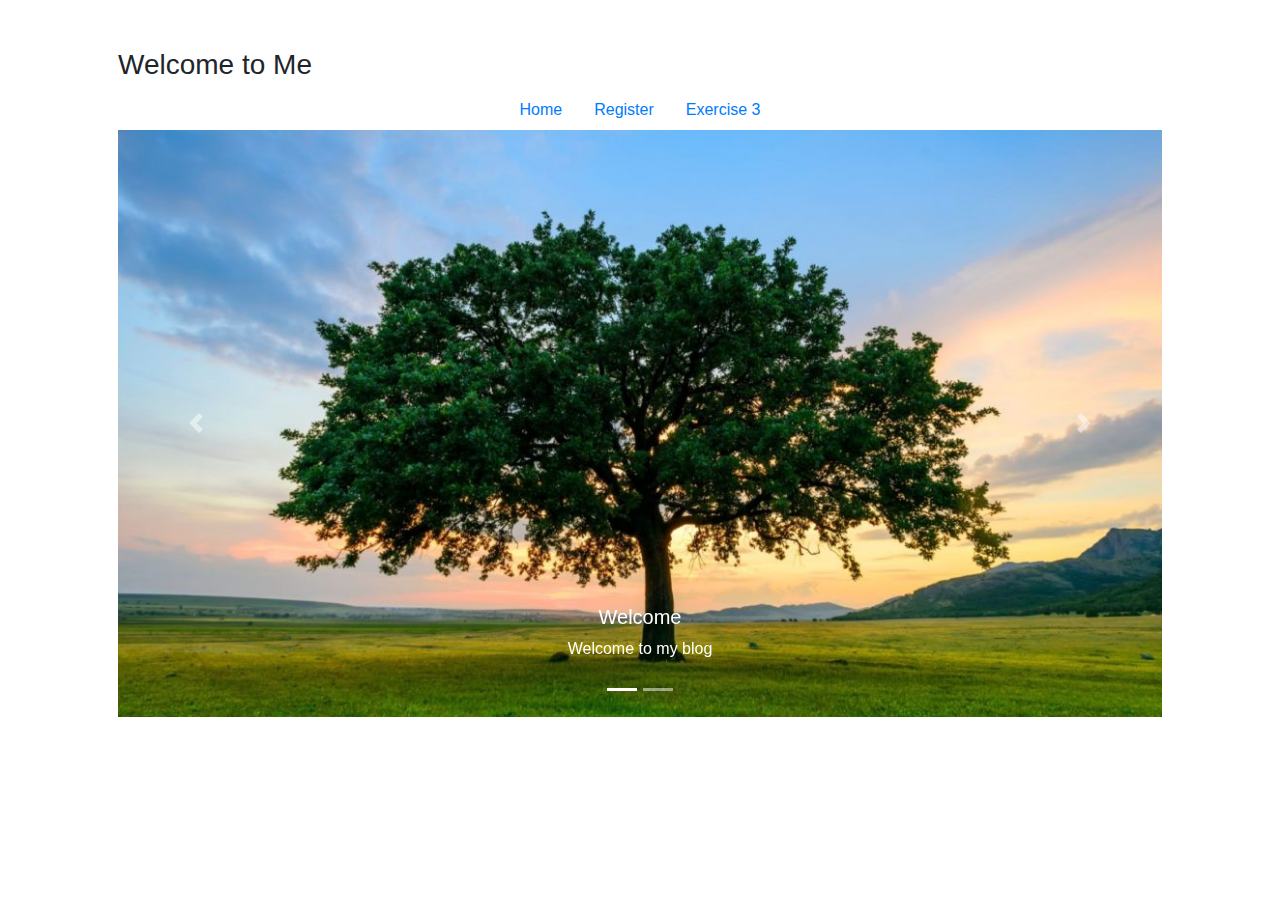
<file: index.html>
<!DOCTYPE html>
<html lang="en">
<head>
    <meta charset="UTF-8">
    <meta name="viewport" content="width=device-width, initial-scale=1.0">
    <meta http-equiv="X-UA-Compatible" content="ie=edge">
    <title>Home</title>
    <link rel="stylesheet" href="./css/bootstrap.min.css">
    <link rel="stylesheet" href="./css/style.css">
</head>
<body>
    <div class="container">
        <header class="masthead mb-auto">
            <div class="inner">
                <h3 class="masthead-brand">Welcome to Me</h3>
                <nav class="nav nav-masthead justify-content-center">
                <a class="nav-link active" href="index.html">Home</a>
                <a class="nav-link" href="register.html">Register</a>
                <a class="nav-link" href="table.html">Exercise 3</a>
                </nav>
            </div>
        </header>
        <div class="bd-example">
            <div id="carouselExampleCaptions" class="carousel slide" data-ride="carousel">
                <ol class="carousel-indicators">
                <li data-target="#carouselExampleCaptions" data-slide-to="0" class="active"></li>
                <li data-target="#carouselExampleCaptions" data-slide-to="1"></li>
                </ol>
                <div class="carousel-inner">
                <div class="carousel-item active">
                    <img src="./img/tree.jpg" class="d-block w-100" alt="">
                    <div class="carousel-caption d-none d-md-block">
                    <h5>Welcome</h5>
                    <p>Welcome to my blog</p>
                    </div>
                </div>
                <div class="carousel-item">
                    <img src="./img/meetup.jpg" class="d-block w-100" alt="">
                    <div class="carousel-caption d-none d-md-block">
                    <h5>Last Event</h5>
                    <p>Meet up Facebook Javascript Development 15</p>
                    </div>
                </div>
                </div>
                <a class="carousel-control-prev" href="#carouselExampleCaptions" role="button" data-slide="prev">
                <span class="carousel-control-prev-icon" aria-hidden="true"></span>
                <span class="sr-only">Previous</span>
                </a>
                <a class="carousel-control-next" href="#carouselExampleCaptions" role="button" data-slide="next">
                <span class="carousel-control-next-icon" aria-hidden="true"></span>
                <span class="sr-only">Next</span>
                </a>
            </div>
        </div>
    </div>
    <script src="./js/jquery-3.4.0.min.js"></script>
    <script src="./js/bootstrap.min.js"></script>
    <script>
        
    </script>
</body>
</html>
</file>
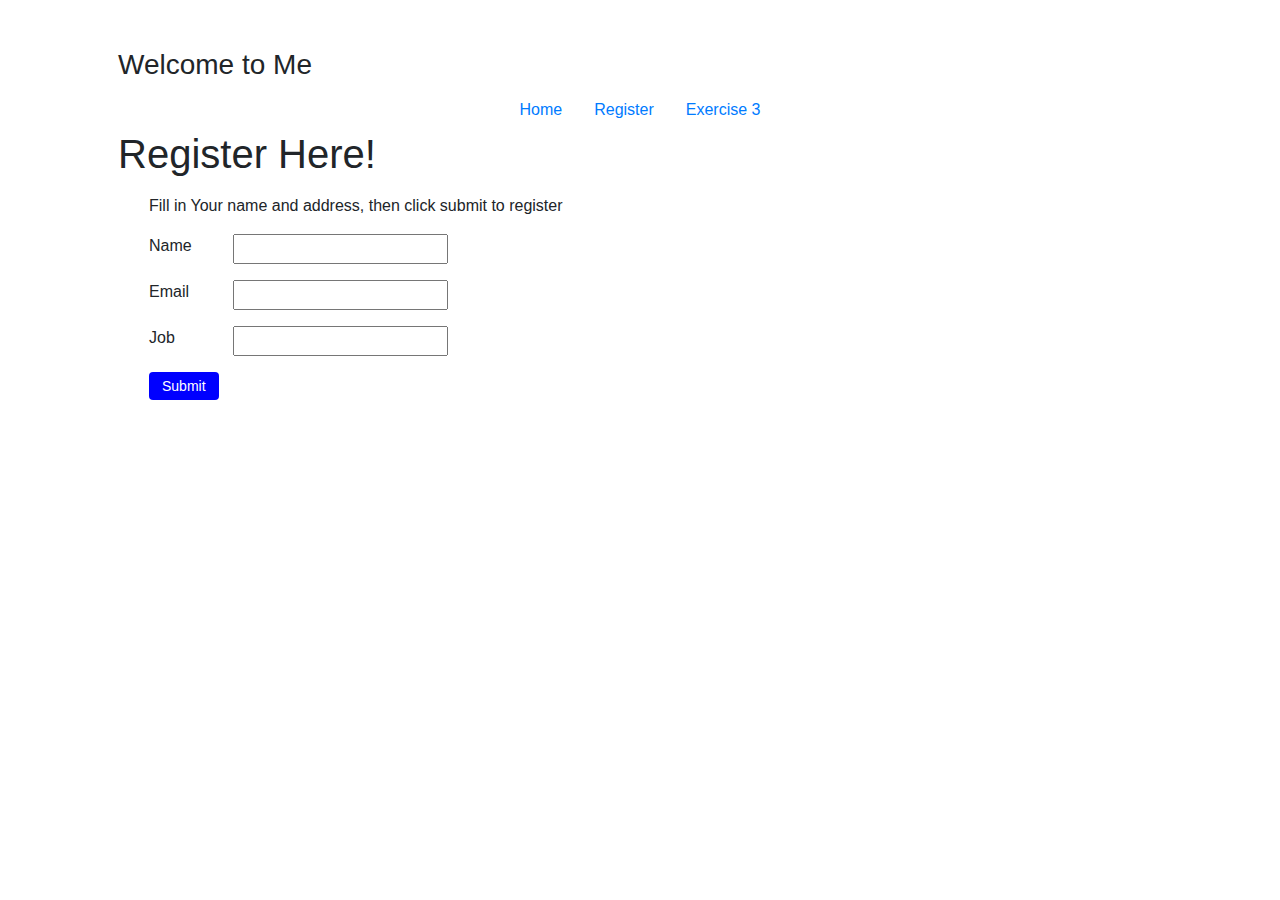
<file: register.html>
<!DOCTYPE html>
<html lang="en">
<head>
    <meta charset="UTF-8">
    <meta name="viewport" content="width=device-width, initial-scale=1.0">
    <meta http-equiv="X-UA-Compatible" content="ie=edge">
    <title>Register Member</title>
    <link rel="stylesheet" href="./css/bootstrap.min.css">
    <link rel="stylesheet" href="./css/style.css">
</head>
<body>
    <div class="container">
        <header class="masthead mb-auto">
            <div class="inner">
                <h3 class="masthead-brand">Welcome to Me</h3>
                <nav class="nav nav-masthead justify-content-center">
                <a class="nav-link active" href="index.html">Home</a>
                <a class="nav-link" href="register.html">Register</a>
                <a class="nav-link" href="table.html">Exercise 3</a>
                </nav>
            </div>
        </header>
        <div class="alert alert-danger alert-dismissible" role="alert">
            <strong>Warning!</strong>
            <br>
            Please fill all field before submit
            <span id='error-text'></span>
        </div>
        <h1>Register Here!</h1>
        <div class="row">
            <div class="col-12">
                    Fill in Your name and address, then click submit to register
            </div>
        </div>
        <form id="formSubmit" action="https://formspree.io/arifin.reinaldo@gmail.com" method="POST">
            <div class="row">
                <div class="col-sm-1">Name</div>
                <div class="col-sm-3"><input type="text" name="txt_nama" id="txt_nama"></div>
            </div>
            <div class="row">
                <div class="col-sm-1">Email</div>
                <div class="col-sm-3"><input type="email" name="txt_email" id="txt_email"></div>
            </div>
            <div class="row">
                <div class="col-sm-1">Job</div>
                <div class="col-sm-3"><input type="text" name="txt_job" id="txt_job"></div>
            </div>
            <div class="row">
                <div class="col-sm-2">
                    <button id="buttSubmit">Submit</button>
                    <button id="buttView">View Data</button> 
                </div>
            </div>
        </form>
    </div>
    <div class="modal fade" id="exampleModal" tabindex="-1" role="dialog" aria-labelledby="exampleModalLabel" aria-hidden="true">
        <div class="modal-dialog" role="document">
          <div class="modal-content">
            <div class="modal-header">
              <h5 class="modal-title" id="exampleModalLabel">Modal title</h5>
              <button type="button" class="close" data-dismiss="modal" aria-label="Close">
                <span aria-hidden="true">&times;</span>
              </button>
            </div>
            <div class="modal-body">
              Do you want to submit this data?
            </div>
            <div class="modal-footer">
              <button type="button" class="btn btn-secondary" data-dismiss="modal">No</button>
              <button type="button" class="btn btn-primary" onclick="submitData()">Yes</button>
            </div>
          </div>
        </div>
      </div>
    <script src="./js/jquery-3.4.0.min.js"></script>
    <script src="./js/bootstrap.min.js"></script>
    <script>
        $(document).ready(function () {
            $('.alert').hide();
            $('#buttSubmit').click(function (e) { 
                e.preventDefault();
                $('.alert').hide();
                let email = $('#txt_email').val();
                let nama = $('#txt_nama').val();
                let job = $('#txt_job').val();
                if(email!=""&&nama!=""&&job!=""){
                    $('#exampleModal').modal('show')
                }else{
                    $('.alert').show();
                }
            });
        });
        function submitData(){
            $('#formSubmit').submit();
        }
    </script>
</body>
</html>
</file>
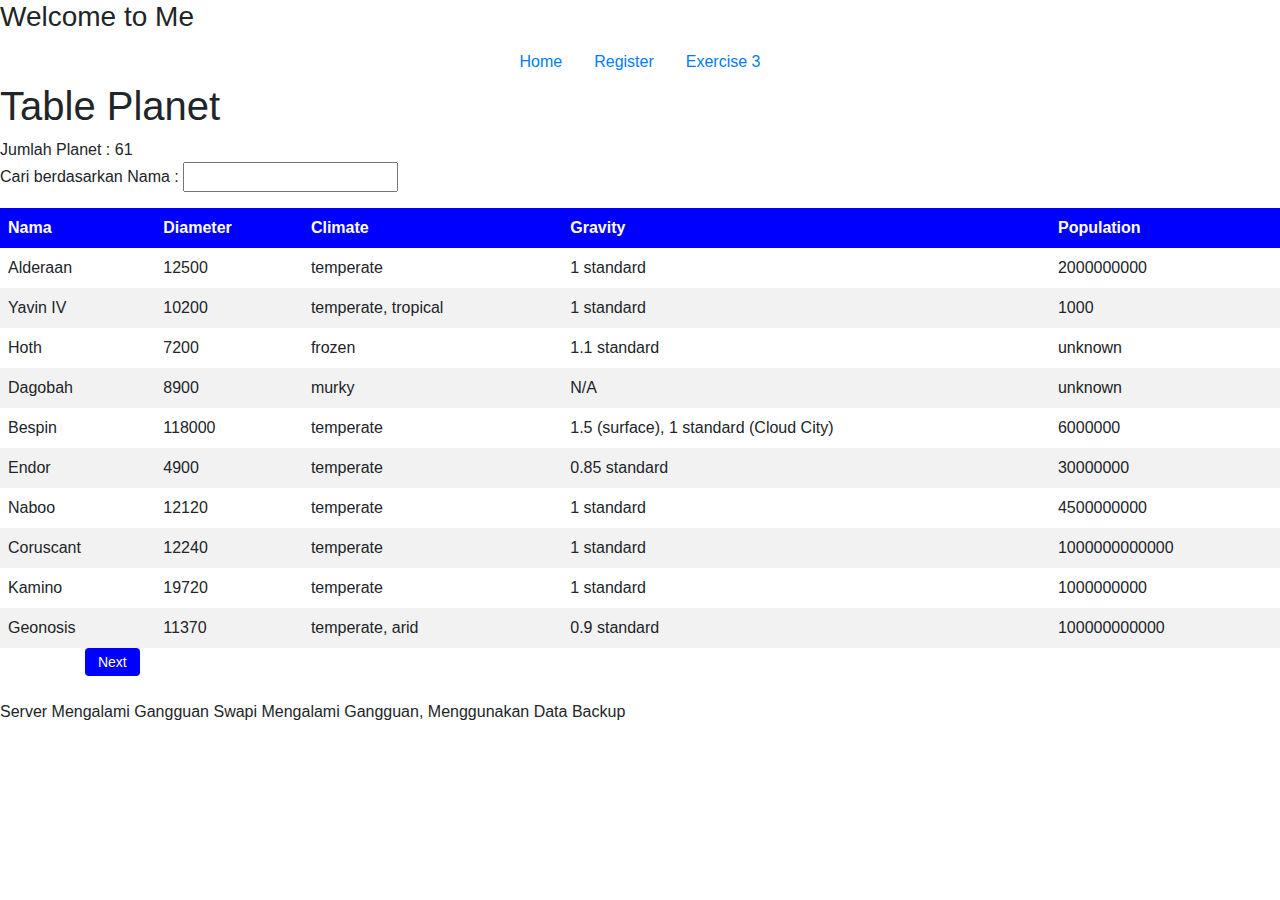
<file: table.html>
<!DOCTYPE html>
<html lang="en">

    <head>
        <meta charset="UTF-8">
        <meta name="viewport" content="width=device-width, initial-scale=1.0">
        <meta http-equiv="X-UA-Compatible" content="ie=edge">
        <title>Document</title>
        <link rel="stylesheet" href="./css/bootstrap.min.css">
        <link rel="stylesheet" href="./css/style.css">
    </head>
<body>
    <div id="container">
        <header class="masthead mb-auto">
            <div class="inner">
                <h3 class="masthead-brand">Welcome to Me</h3>
                <nav class="nav nav-masthead justify-content-center">
                <a class="nav-link active" href="index.html">Home</a>
                <a class="nav-link" href="register.html">Register</a>
                <a class="nav-link" href="table.html">Exercise 3</a>
                </nav>
            </div>
        </header>
        <h1>Table Planet</h1>
        Jumlah Planet : <span id="count">0</span>
        <br>
        Cari berdasarkan Nama : <input type="text" name="" id="filterNama">
        <table id="tablePlanet">
            <thead>
                <tr>
                    <th>Nama</th>
                    <th>Diameter</th>
                    <th>Climate</th>
                    <th>Gravity</th>
                    <th>Population</th>
                </tr>
            </thead>
            <tbody id="bodyTable">
                <tr>
                    <td colspan="5">Loading Data</td>
                </tr>
            </tbody>
        </table>
        <button id="prevButt" onclick="prevClick()">Previous</button>
        <button id="nextButt" onclick="nextClick()">Next</button>
        <br>
        <br><span id="statusServer">Server Mengalami Gangguan Swapi Mengalami Gangguan, Menggunakan Data Backup</span>
    </div>
    <script src="./js/jquery-3.4.0.min.js"></script>
    <script src="./js/bootstrap.min.js"></script>
    <script>
        var results,next,prev,url;
        function defaultState(){
            setDefaultDisplay();
            fetchData();
        }
        function setDefaultDisplay(){
            setVisibility('prevButt', 'hidden');
            setVisibility('nextButt', 'hidden');
            setVisibility('statusServer', 'hidden');
        }
        function setVisibility(id,value){
            document.getElementById(id).style.visibility = value;
        }
        function fetchData(url = "https://swapi.co/api/planets/"){
            fetch(url)
                .then(response => response.json())
                .then(data => {
                    refreshLocal(data);
                })
                .catch(error => {
                    console.error(error)
                    data = {
                    "count": 61, 
                    "next": "https://swapi.co/api/planets/?page=2", 
                    "previous": null, 
                    "results": [
                        {
                            "name": "Alderaan", 
                            "rotation_period": "24", 
                            "orbital_period": "364", 
                            "diameter": "12500", 
                            "climate": "temperate", 
                            "gravity": "1 standard", 
                            "terrain": "grasslands, mountains", 
                            "surface_water": "40", 
                            "population": "2000000000", 
                            "residents": [
                                "https://swapi.co/api/people/5/", 
                                "https://swapi.co/api/people/68/", 
                                "https://swapi.co/api/people/81/"
                            ], 
                            "films": [
                                "https://swapi.co/api/films/6/", 
                                "https://swapi.co/api/films/1/"
                            ], 
                            "created": "2014-12-10T11:35:48.479000Z", 
                            "edited": "2014-12-20T20:58:18.420000Z", 
                            "url": "https://swapi.co/api/planets/2/"
                        }, 
                        {
                            "name": "Yavin IV", 
                            "rotation_period": "24", 
                            "orbital_period": "4818", 
                            "diameter": "10200", 
                            "climate": "temperate, tropical", 
                            "gravity": "1 standard", 
                            "terrain": "jungle, rainforests", 
                            "surface_water": "8", 
                            "population": "1000", 
                            "residents": [], 
                            "films": [
                                "https://swapi.co/api/films/1/"
                            ], 
                            "created": "2014-12-10T11:37:19.144000Z", 
                            "edited": "2014-12-20T20:58:18.421000Z", 
                            "url": "https://swapi.co/api/planets/3/"
                        }, 
                        {
                            "name": "Hoth", 
                            "rotation_period": "23", 
                            "orbital_period": "549", 
                            "diameter": "7200", 
                            "climate": "frozen", 
                            "gravity": "1.1 standard", 
                            "terrain": "tundra, ice caves, mountain ranges", 
                            "surface_water": "100", 
                            "population": "unknown", 
                            "residents": [], 
                            "films": [
                                "https://swapi.co/api/films/2/"
                            ], 
                            "created": "2014-12-10T11:39:13.934000Z", 
                            "edited": "2014-12-20T20:58:18.423000Z", 
                            "url": "https://swapi.co/api/planets/4/"
                        }, 
                        {
                            "name": "Dagobah", 
                            "rotation_period": "23", 
                            "orbital_period": "341", 
                            "diameter": "8900", 
                            "climate": "murky", 
                            "gravity": "N/A", 
                            "terrain": "swamp, jungles", 
                            "surface_water": "8", 
                            "population": "unknown", 
                            "residents": [], 
                            "films": [
                                "https://swapi.co/api/films/2/", 
                                "https://swapi.co/api/films/6/", 
                                "https://swapi.co/api/films/3/"
                            ], 
                            "created": "2014-12-10T11:42:22.590000Z", 
                            "edited": "2014-12-20T20:58:18.425000Z", 
                            "url": "https://swapi.co/api/planets/5/"
                        }, 
                        {
                            "name": "Bespin", 
                            "rotation_period": "12", 
                            "orbital_period": "5110", 
                            "diameter": "118000", 
                            "climate": "temperate", 
                            "gravity": "1.5 (surface), 1 standard (Cloud City)", 
                            "terrain": "gas giant", 
                            "surface_water": "0", 
                            "population": "6000000", 
                            "residents": [
                                "https://swapi.co/api/people/26/"
                            ], 
                            "films": [
                                "https://swapi.co/api/films/2/"
                            ], 
                            "created": "2014-12-10T11:43:55.240000Z", 
                            "edited": "2014-12-20T20:58:18.427000Z", 
                            "url": "https://swapi.co/api/planets/6/"
                        }, 
                        {
                            "name": "Endor", 
                            "rotation_period": "18", 
                            "orbital_period": "402", 
                            "diameter": "4900", 
                            "climate": "temperate", 
                            "gravity": "0.85 standard", 
                            "terrain": "forests, mountains, lakes", 
                            "surface_water": "8", 
                            "population": "30000000", 
                            "residents": [
                                "https://swapi.co/api/people/30/"
                            ], 
                            "films": [
                                "https://swapi.co/api/films/3/"
                            ], 
                            "created": "2014-12-10T11:50:29.349000Z", 
                            "edited": "2014-12-20T20:58:18.429000Z", 
                            "url": "https://swapi.co/api/planets/7/"
                        }, 
                        {
                            "name": "Naboo", 
                            "rotation_period": "26", 
                            "orbital_period": "312", 
                            "diameter": "12120", 
                            "climate": "temperate", 
                            "gravity": "1 standard", 
                            "terrain": "grassy hills, swamps, forests, mountains", 
                            "surface_water": "12", 
                            "population": "4500000000", 
                            "residents": [
                                "https://swapi.co/api/people/3/", 
                                "https://swapi.co/api/people/21/", 
                                "https://swapi.co/api/people/36/", 
                                "https://swapi.co/api/people/37/", 
                                "https://swapi.co/api/people/38/", 
                                "https://swapi.co/api/people/39/", 
                                "https://swapi.co/api/people/42/", 
                                "https://swapi.co/api/people/60/", 
                                "https://swapi.co/api/people/61/", 
                                "https://swapi.co/api/people/66/", 
                                "https://swapi.co/api/people/35/"
                            ], 
                            "films": [
                                "https://swapi.co/api/films/5/", 
                                "https://swapi.co/api/films/4/", 
                                "https://swapi.co/api/films/6/", 
                                "https://swapi.co/api/films/3/"
                            ], 
                            "created": "2014-12-10T11:52:31.066000Z", 
                            "edited": "2014-12-20T20:58:18.430000Z", 
                            "url": "https://swapi.co/api/planets/8/"
                        }, 
                        {
                            "name": "Coruscant", 
                            "rotation_period": "24", 
                            "orbital_period": "368", 
                            "diameter": "12240", 
                            "climate": "temperate", 
                            "gravity": "1 standard", 
                            "terrain": "cityscape, mountains", 
                            "surface_water": "unknown", 
                            "population": "1000000000000", 
                            "residents": [
                                "https://swapi.co/api/people/34/", 
                                "https://swapi.co/api/people/55/", 
                                "https://swapi.co/api/people/74/"
                            ], 
                            "films": [
                                "https://swapi.co/api/films/5/", 
                                "https://swapi.co/api/films/4/", 
                                "https://swapi.co/api/films/6/", 
                                "https://swapi.co/api/films/3/"
                            ], 
                            "created": "2014-12-10T11:54:13.921000Z", 
                            "edited": "2014-12-20T20:58:18.432000Z", 
                            "url": "https://swapi.co/api/planets/9/"
                        }, 
                        {
                            "name": "Kamino", 
                            "rotation_period": "27", 
                            "orbital_period": "463", 
                            "diameter": "19720", 
                            "climate": "temperate", 
                            "gravity": "1 standard", 
                            "terrain": "ocean", 
                            "surface_water": "100", 
                            "population": "1000000000", 
                            "residents": [
                                "https://swapi.co/api/people/22/", 
                                "https://swapi.co/api/people/72/", 
                                "https://swapi.co/api/people/73/"
                            ], 
                            "films": [
                                "https://swapi.co/api/films/5/"
                            ], 
                            "created": "2014-12-10T12:45:06.577000Z", 
                            "edited": "2014-12-20T20:58:18.434000Z", 
                            "url": "https://swapi.co/api/planets/10/"
                        }, 
                        {
                            "name": "Geonosis", 
                            "rotation_period": "30", 
                            "orbital_period": "256", 
                            "diameter": "11370", 
                            "climate": "temperate, arid", 
                            "gravity": "0.9 standard", 
                            "terrain": "rock, desert, mountain, barren", 
                            "surface_water": "5", 
                            "population": "100000000000", 
                            "residents": [
                                "https://swapi.co/api/people/63/"
                            ], 
                            "films": [
                                "https://swapi.co/api/films/5/"
                            ], 
                            "created": "2014-12-10T12:47:22.350000Z", 
                            "edited": "2014-12-20T20:58:18.437000Z", 
                            "url": "https://swapi.co/api/planets/11/"
                        }
                    ]
                    };
                    refreshLocal(data,"DOWN");
                })
        }
        defaultState();
        function refreshLocal(data,statusServer = "OK"){
            setDefaultDisplay();
            if(statusServer=="OK"){
                setVisibility('statusServer', 'hidden');
            }else{
                setVisibility('statusServer', 'visible');
            }
            results = {};
            next = "";
            prev = "";
            count = 0;
            results = data.results;
            next = data.next;
            prev = data.previous;
            count = data.count;
            if(next == null){
                setVisibility('nextButt','hidden');
            }else{
                setVisibility('nextButt', 'visible');
            }
            if(prev == null) {
                setVisibility('prevButt', 'hidden');
            } else {
                setVisibility('prevButt', 'visible');
            }
            document.getElementById('count').innerHTML = count;
            document.getElementById('bodyTable').innerHTML = "";
            var body = "";
            results.forEach(element => {
                body += "<tr>";

                body += "<td>";
                body += element.name;
                body += "</td>";

                body += "<td>";
                body += element.diameter;
                body += "</td>";
                
                body += "<td>";
                body += element.climate;
                body += "</td>";
                
                body += "<td>";
                body += element.gravity;
                body += "</td>";
                
                body += "<td>";
                body += element.population;
                body += "</td>";
                
                body += "</tr>";    
            });
            document.getElementById('bodyTable').innerHTML = body;
        }
        function prevClick() {
            fetchData(prev);
        }
        function nextClick() {
            fetchData(next);
        }
        document.getElementById("filterNama").addEventListener("keyup", filterData);

        function filterData(){
            var nama = document.getElementById('filterNama').value;
            document.getElementById('bodyTable').innerHTML = "";
            var body = "";
            results.forEach(element => {
                if(element.name.toLowerCase().indexOf(nama)>-1){
                    body += "<tr>";

                    body += "<td>";
                    body += element.name;
                    body += "</td>";

                    body += "<td>";
                    body += element.diameter;
                    body += "</td>";

                    body += "<td>";
                    body += element.climate;
                    body += "</td>";

                    body += "<td>";
                    body += element.gravity;
                    body += "</td>";

                    body += "<td>";
                    body += element.population;
                    body += "</td>";

                    body += "</tr>";
                }
            });
            document.getElementById('bodyTable').innerHTML = body;
        }
    </script>
</body>
</html>
</file>
<file: css/style.css>
.container{
    padding: 3em;
}
.row{
    margin : 1rem;
}
#buttView{
    display: none;
}

table {
	margin-top:1em;
	padding-left: 10px;
	padding-right: 10px;
	border-collapse: collapse;
	width: 100%;
  }
  th {
	background-color: blue;
	color: white;
  }
  th, td {
	text-align: left;
	padding: 8px;
  }
  
  tr:nth-child(even){background-color: #f2f2f2}
  button{
		background: blue;
		border-color: blue;
    display: inline-block;
    margin-bottom: 0;
    font-weight: 400;
    text-align: center;
    cursor: pointer;
    background-image: none;
    border: 1px solid transparent;
    padding: 6px 12px;
    font-size: 14px;
    line-height: 1;
		border-radius: 4px;
		color:white;
	}
</file>
